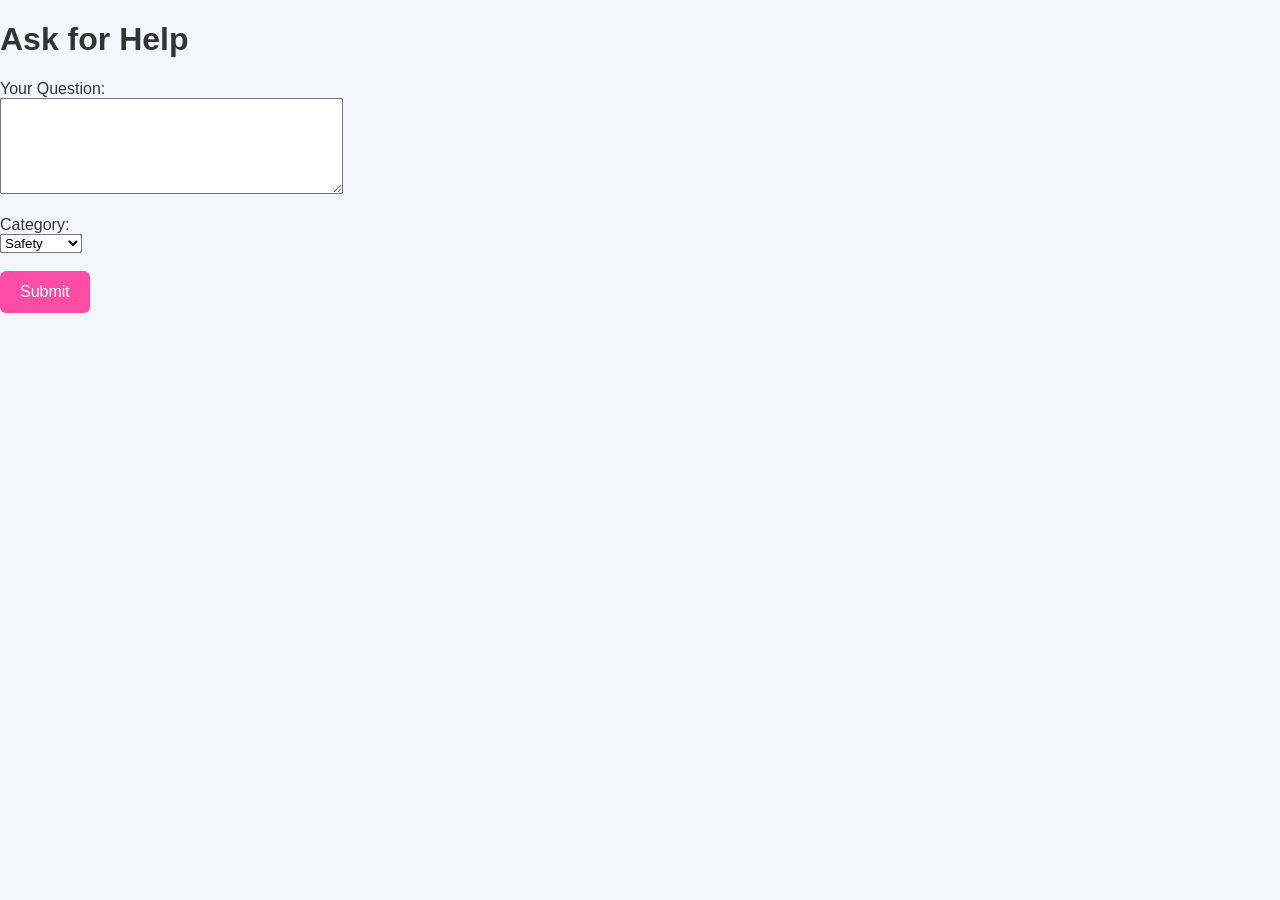
<file: help.html>
<!DOCTYPE html>
<html>
<head>
<title>Ask for Help</title>
<link rel="stylesheet" href="style.css">
</head>

<body>

<h1>Ask for Help</h1>

<form>
<label>Your Question:</label><br>
<textarea rows="6" cols="40"></textarea><br><br>

<label>Category:</label><br>
<select>
<option>Safety</option>
<option>Education</option>
<option>Career</option>
<option>Support</option>
</select><br><br>

<button type="submit">Submit</button>

</form>

</body>
</html>
</file>
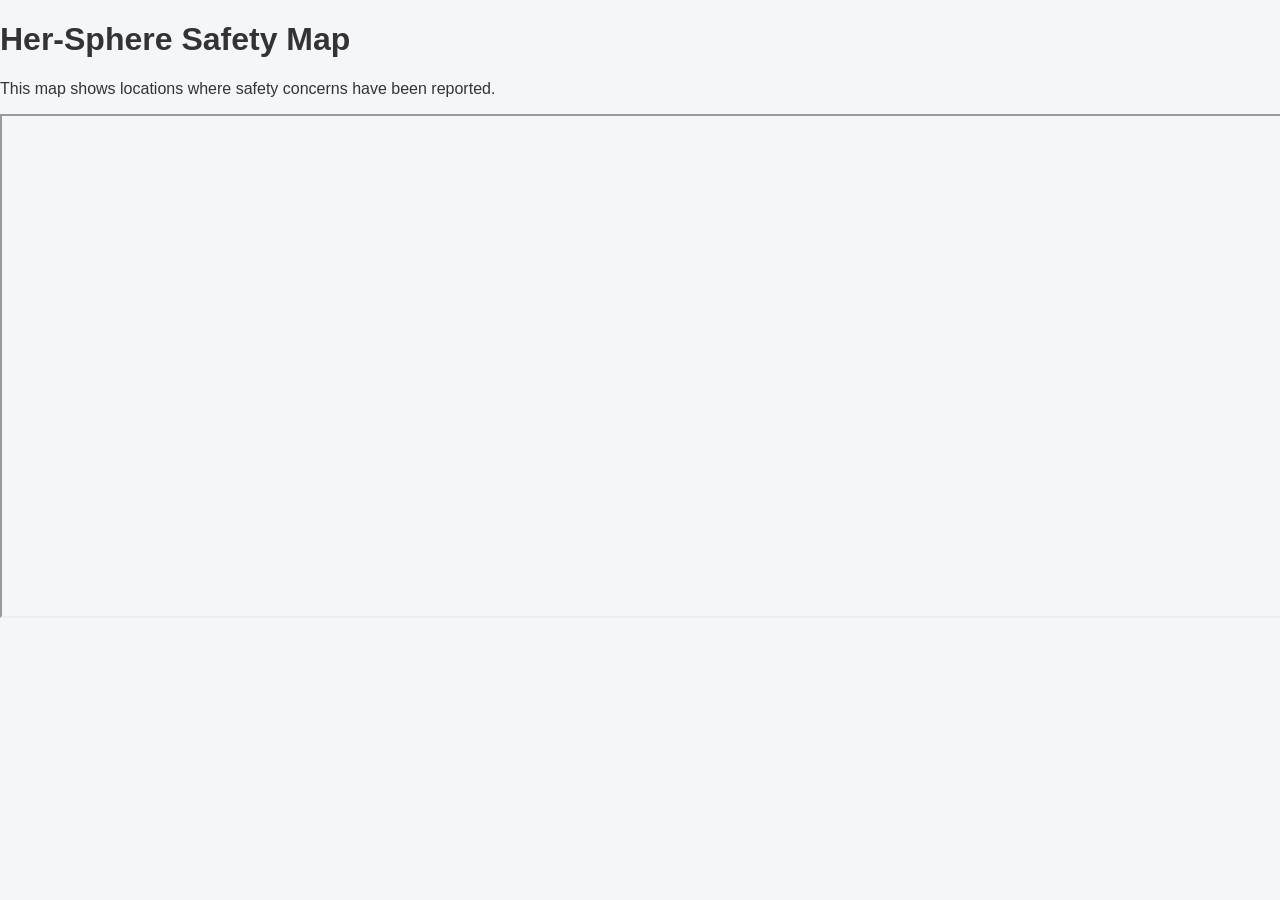
<file: map.html>
<!DOCTYPE html>
<html>
<head>
<title>Safety Map - Her-Sphere</title>
<link rel="stylesheet" href="style.css">
</head>

<body>

<h1>Her-Sphere Safety Map</h1>

<p>This map shows locations where safety concerns have been reported.</p>

<iframe src="https://www.google.com/maps/d/u/0/embed?mid=1oxjCVTI0skhtwf1FtPjctyrkDYkA86A&ehbc=2E312F"
width="100%"
height="500">
</iframe>

</body>
</html>
</file>
<file: style.css>
/* General Page Style */
body{
    font-family: Arial, Helvetica, sans-serif;
    margin:0;
    background:#f4f6f9;
    color:#333;
}

/* Header */
header{
    background:linear-gradient(135deg,#ff4da6,#ff7ac3);
    color:white;
    text-align:center;
    padding:40px 20px;
}

header h1{
    margin:0;
    font-size:40px;
}

header p{
    font-size:18px;
    margin-top:10px;
}

/* Navigation Bar */
nav{
    background:#222;
    text-align:center;
    padding:12px;
}

nav a{
    color:white;
    margin:15px;
    text-decoration:none;
    font-size:18px;
    font-weight:bold;
    transition:0.3s;
}

nav a:hover{
    color:#ff7ac3;
}

/* Content Sections */
section{
    max-width:900px;
    margin:auto;
    padding:40px 20px;
}

section h2{
    color:#ff4da6;
}

/* List Styling */
ul{
    line-height:1.8;
    font-size:17px;
}

/* Buttons */
button{
    background:#ff4da6;
    color:white;
    border:none;
    padding:12px 20px;
    font-size:16px;
    cursor:pointer;
    border-radius:6px;
    transition:0.3s;
}

button:hover{
    background:#e6398f;
}

/* Footer */
footer{
    background:#222;
    color:white;
    text-align:center;
    padding:20px;
    margin-top:40px;
}

/* AI Helper Chatbox */

.chatbox{
    max-width:600px;
    margin:auto;
    background:white;
    padding:20px;
    border-radius:10px;
    box-shadow:0 4px 10px rgba(0,0,0,0.1);
}

#chat-output{
    height:200px;
    overflow-y:auto;
    border:1px solid #ddd;
    padding:10px;
    margin-bottom:10px;
    text-align:left;
    background:#fafafa;
}

#user-input{
    width:70%;
    padding:10px;
    border:1px solid #ccc;
    border-radius:5px;
}

.chatbox button{
    padding:10px 15px;
    margin-left:5px;
}

/* Mobile Responsive */

@media (max-width:600px){

header h1{
font-size:28px;
}

nav a{
display:block;
margin:10px 0;
}

#user-input{
width:60%;
}

}
</file>
